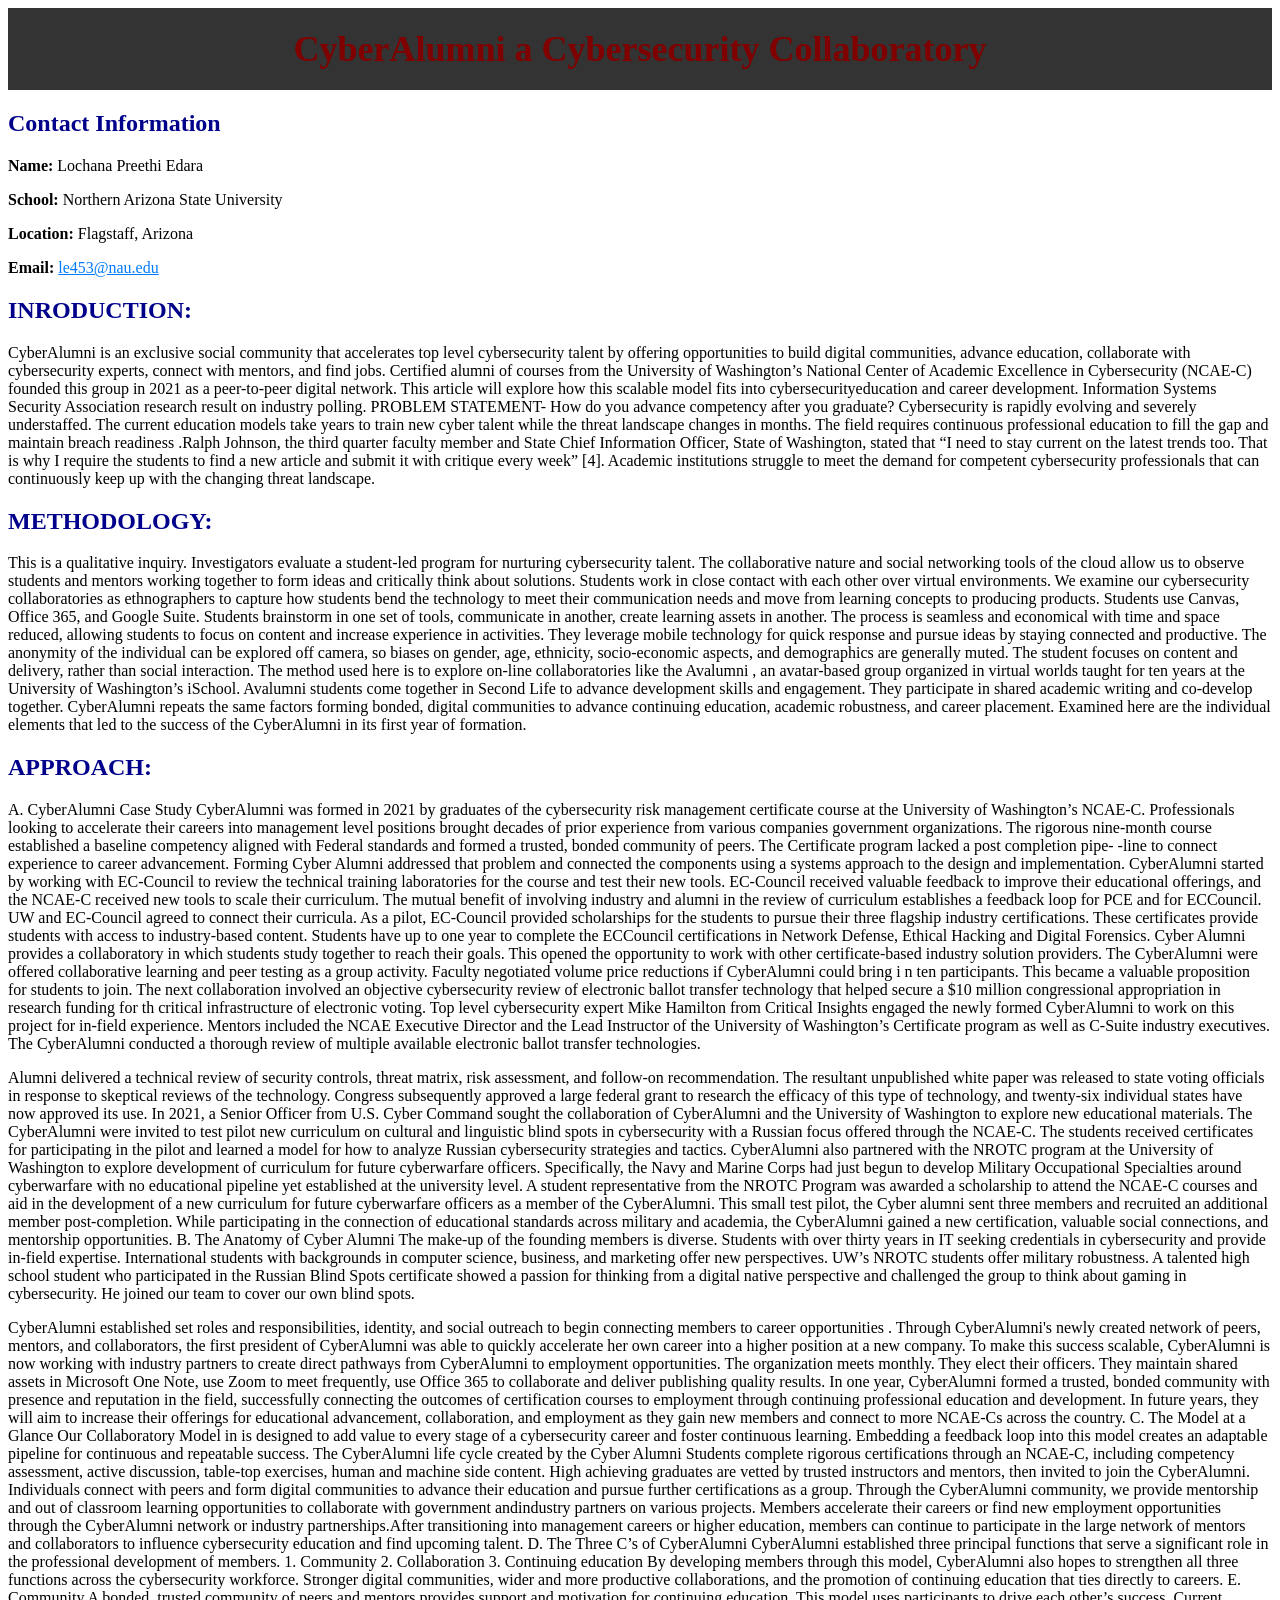
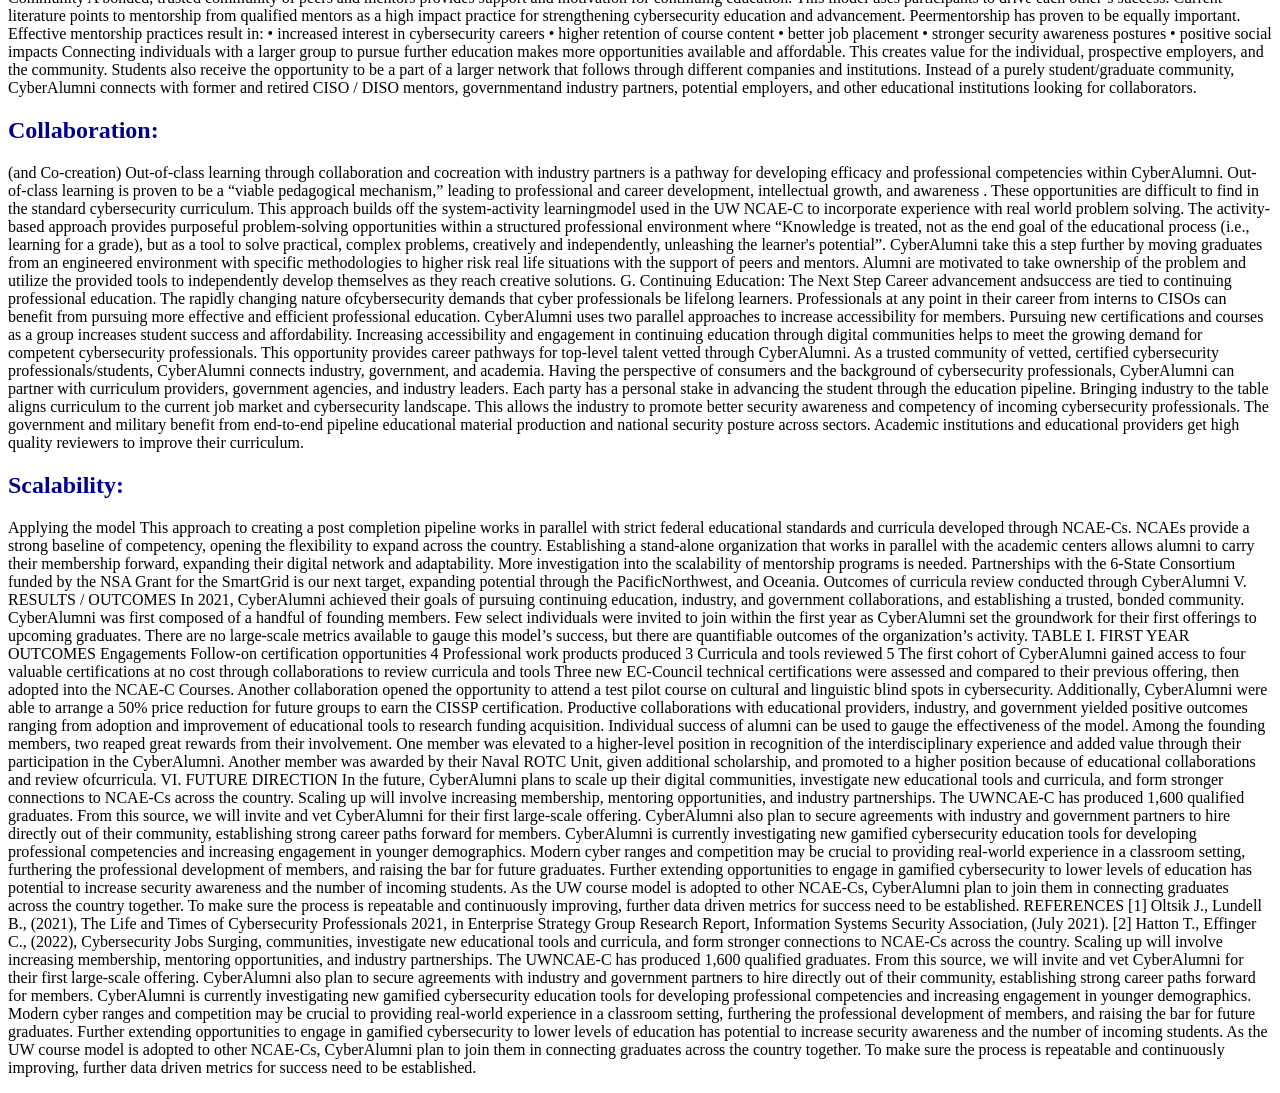
<file: src/index.html>
<!DOCTYPE html>
<html>
<head>
    <meta charset="UTF-8">
    <meta name="viewport" content="width=device-width, initial-scale=1.0">
<title>CyberAlumni a Cybersecurity Collaboratory</title>
    <style>
</head>
<body>
 {
            padding: 20px;
            font-family: Arial, sans-serif;
            text-align: center;
            font-size: 16px;
        }
        header {
    text-align: center; /* Center the text horizontally */
    padding: 20px 0; /* Add padding to create space at the top and bottom of the header */
    background-color: #333; /* Background color for the header */
    color: #ffffff; /* Text color for the header */
    margin: 0; /* Remove any margin */
}
h1 {
    font-size: 32px; /* Adjust the font size as needed */
    margin: 0; /* Remove any margin around the title */
    color: #ffffff; /* Text color for the heading (white) */
}


        h1 {
            font-size: 36px;
            color: #800000;
        }

        h2 {
            font-size: 24px;
            color: #00008B;
        }

        h3 {
            color: #00008B;
        }

        ul {
            list-style-type: disc;
            padding-left: 20px;
        }
         p {
            font-size: 16px;
            margin-bottom: 10px;
        }

        strong {
            font-weight: bold;
        }

        a {
            color: #007BFF;
        }

        .literature-review {
            text-align: left;
            margin-left: 20px;
        }

        .literature-review ul {
            list-style-type: disc;
            margin-left: 20px;
        }

        .literature-review li {
            margin-bottom: 5px;
        }

        .literature-review li {
            margin-bottom: 5px;
        }

        #explanation {
            background-color: #f9f9f9;
            padding: 10px;
            border-radius: 5px;
        }
         footer {
            margin-top: 20px;
            text-align: center;
        }
    </style>
</head>

</body>
    <header>
<h1>CyberAlumni a Cybersecurity Collaboratory</h1>
</header>
<div>
        <h2>Contact Information</h2>
        <p><strong>Name:</strong> Lochana Preethi Edara</p>
        <p><strong>School:</strong> Northern Arizona State University</p>
        <p><strong>Location:</strong> Flagstaff, Arizona</p>
        <p><strong>Email:</strong> <a href="mailto:le453@nau.edu">le453@nau.edu</a></p>
    </div>


<section>
<h2>INRODUCTION:</h2>
<p>CyberAlumni is an exclusive social community that accelerates top level cybersecurity talent by offering opportunities to build digital communities, advance education, collaborate with cybersecurity experts, connect with mentors, and find jobs. Certified alumni of courses from the University of Washington’s National Center of Academic Excellence in Cybersecurity (NCAE-C) founded this group in 2021 as a peer-to-peer digital network. This article will explore how this scalable model fits into cybersecurityeducation and career development. Information Systems Security Association research result on industry polling. PROBLEM STATEMENT- How do you advance competency after you graduate? Cybersecurity is rapidly evolving and severely understaffed. The current education models take years to train new cyber talent while the threat landscape changes in months. The field requires continuous professional education to fill the gap and maintain breach readiness .Ralph Johnson, the third quarter faculty member and State Chief Information Officer, State of Washington, stated that “I need to stay current on the latest trends too. That is why I require the students to find a new article and submit it with critique every week” [4]. Academic institutions struggle to meet the demand for competent cybersecurity professionals that can continuously keep up with the changing threat landscape.</p>
</section>

<section>
<h2> METHODOLOGY:</h2> 
<p>This is a qualitative inquiry. Investigators evaluate a student-led program for nurturing cybersecurity talent. The collaborative nature and social networking tools of the cloud allow us to observe students and mentors working together to form ideas and critically think about solutions. Students work in close contact with each other over virtual environments. We examine our cybersecurity collaboratories as ethnographers to capture how students bend the technology to meet their communication needs and move from learning concepts to producing products. Students use Canvas, Office 365, and Google Suite. Students brainstorm in one set of tools, communicate in another, create learning assets in another. The process is seamless and economical with time and space reduced, allowing students to focus on content and increase experience in activities. They leverage mobile technology for quick response and pursue ideas by staying connected and productive. The anonymity of the individual can be explored off camera, so biases on gender, age, ethnicity, socio-economic aspects, and demographics are generally muted. The student focuses on content and delivery, rather than social interaction. The method used here is to explore on-line collaboratories like the Avalumni , an avatar-based group organized in virtual worlds taught for ten years at the University of Washington’s iSchool. Avalumni students come together in Second Life to advance development skills and engagement. They participate in shared academic writing and co-develop together. CyberAlumni repeats the same factors forming bonded, digital communities to advance continuing education, academic robustness, and career placement. Examined here are the individual elements that led to the success of the CyberAlumni in its first year of formation.</P>
</section>

<section>
<h2> APPROACH: </h2>
<p> A. CyberAlumni Case Study CyberAlumni was formed in 2021 by graduates of the cybersecurity risk management certificate course at the University of Washington’s NCAE-C. Professionals looking to accelerate their careers into management level positions brought decades of prior experience from various companies government organizations. The rigorous nine-month course established a baseline competency aligned with Federal standards and formed a trusted, bonded community of peers. The Certificate program lacked a post completion pipe- -line to connect experience to career advancement. Forming Cyber Alumni addressed that problem and connected the components using a systems approach to the design and implementation. CyberAlumni started by working with EC-Council to review the technical training laboratories for the course and test their new tools. EC-Council received valuable feedback to improve their educational offerings, and the NCAE-C received new tools to scale their curriculum. The mutual benefit of involving industry and alumni in the review of curriculum establishes a feedback loop for PCE and for ECCouncil. UW and EC-Council agreed to connect their curricula. As a pilot, EC-Council provided scholarships for the students to pursue their three flagship industry certifications. These certificates provide students with access to industry-based content. Students have up to one year to complete the ECCouncil certifications in Network Defense, Ethical Hacking and Digital Forensics. Cyber Alumni provides a collaboratory in which students study together to reach their goals. This opened the opportunity to work with other certificate-based industry solution providers. The CyberAlumni were offered collaborative learning and peer testing as a group activity. Faculty negotiated volume price reductions if CyberAlumni could bring i n ten participants. This became a valuable proposition for students to join. The next collaboration involved an objective cybersecurity review of electronic ballot transfer technology that helped secure a $10 million congressional appropriation in research funding for th critical infrastructure of electronic voting. Top level cybersecurity expert Mike Hamilton from Critical Insights engaged the newly formed CyberAlumni to work on this project for in-field experience. Mentors included the NCAE Executive Director and the Lead Instructor of the University of Washington’s Certificate program as well as C-Suite industry executives. The CyberAlumni conducted a thorough review of multiple available electronic ballot transfer technologies.</p>
</section>

<section>
<p>Alumni delivered a technical review of security controls, threat matrix, risk assessment, and follow-on recommendation. The resultant unpublished white paper was released to state voting officials in response to skeptical reviews of the technology. Congress subsequently approved a large federal grant to research the efficacy of this type of technology, and twenty-six individual states have now approved its use. In 2021, a Senior Officer from U.S. Cyber Command sought the collaboration of CyberAlumni and the University of Washington to explore new educational materials. The CyberAlumni were invited to test pilot new curriculum on cultural and linguistic blind spots in cybersecurity with a Russian focus offered through the NCAE-C. The students received certificates for participating in the pilot and learned a model for how to analyze Russian cybersecurity strategies and tactics. CyberAlumni also partnered with the NROTC program at the University of Washington to explore development of curriculum for future cyberwarfare officers. Specifically, the Navy and Marine Corps had just begun to develop Military Occupational Specialties around cyberwarfare with no educational pipeline yet established at the university level. A student representative from the NROTC Program was awarded a scholarship to attend the NCAE-C courses and aid in the development of a new curriculum for future cyberwarfare officers as a member of the CyberAlumni. This small test pilot, the Cyber alumni sent three members and recruited an additional member post-completion. While participating in the connection of educational standards across military and academia, the CyberAlumni gained a new certification, valuable social connections, and mentorship opportunities. B. The Anatomy of Cyber Alumni The make-up of the founding members is diverse. Students with over thirty years in IT seeking credentials in cybersecurity and provide in-field expertise. International students with backgrounds in computer science, business, and marketing offer new perspectives. UW’s NROTC students offer military robustness. A talented high school student who participated in the Russian Blind Spots certificate showed a passion for thinking from a digital native perspective and challenged the group to think about gaming in cybersecurity. He joined our team to cover our own blind spots.</p>
</section>

<section>
<p>CyberAlumni established set roles and responsibilities, identity, and social outreach to begin connecting members to career opportunities . Through CyberAlumni's newly created network of peers, mentors, and collaborators, the first president of CyberAlumni was able to quickly accelerate her own career into a higher position at a new company. To make this success scalable, CyberAlumni is now working with industry partners to create direct pathways from CyberAlumni to employment opportunities. The organization meets monthly. They elect their officers. They maintain shared assets in Microsoft One Note, use Zoom to meet frequently, use Office 365 to collaborate and deliver publishing quality results. In one year, CyberAlumni formed a trusted, bonded community with presence and reputation in the field, successfully connecting the outcomes of certification courses to employment through continuing professional education and development. In future years, they will aim to increase their offerings for educational advancement, collaboration, and employment as they gain new members and connect to more NCAE-Cs across the country. C. The Model at a Glance Our Collaboratory Model in is designed to add value to every stage of a cybersecurity career and foster continuous learning. Embedding a feedback loop into this model creates an adaptable pipeline for continuous and repeatable success. The CyberAlumni life cycle created by the Cyber Alumni Students complete rigorous certifications through an NCAE-C, including competency assessment, active discussion, table-top exercises, human and machine side content. High achieving graduates are vetted by trusted instructors and mentors, then invited to join the CyberAlumni. Individuals connect with peers and form digital communities to advance their education and pursue further certifications as a group. Through the CyberAlumni community, we provide mentorship and out of classroom learning opportunities to collaborate with government andindustry partners on various projects. Members accelerate their careers or find new employment opportunities through the CyberAlumni network or industry partnerships.After transitioning into management careers or higher education, members can continue to participate in the large network of mentors and collaborators to influence cybersecurity education and find upcoming talent. D. The Three C’s of CyberAlumni CyberAlumni established three principal functions that serve a significant role in the professional development of members. 1. Community 2. Collaboration 3. Continuing education By developing members through this model, CyberAlumni also hopes to strengthen all three functions across the cybersecurity workforce. Stronger digital communities, wider and more productive collaborations, and the promotion of continuing education that ties directly to careers. E. Community A bonded, trusted community of peers and mentors provides support and motivation for continuing education. This model uses participants to drive each other’s success. Current literature points to mentorship from qualified mentors as a high impact practice for strengthening cybersecurity education and advancement. Peermentorship has proven to be equally important. Effective mentorship practices result in: • increased interest in cybersecurity careers • higher retention of course content • better job placement • stronger security awareness postures • positive social impacts Connecting individuals with a larger group to pursue further education makes more opportunities available and affordable. This creates value for the individual, prospective employers, and the community. Students also receive the opportunity to be a part of a larger network that follows through different companies and institutions. Instead of a purely student/graduate community, CyberAlumni connects with former and retired CISO / DISO mentors, governmentand industry partners, potential employers, and other educational institutions looking for collaborators.</p>
</section>

<section>
<p><h2>Collaboration:</h2>
 (and Co-creation) Out-of-class learning through collaboration and cocreation with industry partners is a pathway for developing efficacy and professional competencies within CyberAlumni. Out-of-class learning is proven to be a “viable pedagogical mechanism,” leading to professional and career development, intellectual growth, and awareness . These opportunities are difficult to find in the standard cybersecurity curriculum. This approach builds off the system-activity learningmodel used in the UW NCAE-C to incorporate experience with real world problem solving. The activity-based approach provides purposeful problem-solving opportunities within a structured professional environment where “Knowledge is treated, not as the end goal of the educational process (i.e., learning for a grade), but as a tool to solve practical, complex problems, creatively and independently, unleashing the learner's potential”. CyberAlumni take this a step further by moving graduates from an engineered environment with specific methodologies to higher risk real life situations with the support of peers and mentors. Alumni are motivated to take ownership of the problem and utilize the provided tools to independently develop themselves as they reach creative solutions. G. Continuing Education: The Next Step Career advancement andsuccess are tied to continuing professional education. The rapidly changing nature ofcybersecurity demands that cyber professionals be lifelong learners. Professionals at any point in their career from interns to CISOs can benefit from pursuing more effective and efficient professional education. CyberAlumni uses two parallel approaches to increase accessibility for members. Pursuing new certifications and courses as a group increases student success and affordability. Increasing accessibility and engagement in continuing education through digital communities helps to meet the growing demand for competent cybersecurity professionals. This opportunity provides career pathways for top-level talent vetted through CyberAlumni. As a trusted community of vetted, certified cybersecurity professionals/students, CyberAlumni connects industry, government, and academia. Having the perspective of consumers and the background of cybersecurity professionals, CyberAlumni can partner with curriculum providers, government agencies, and industry leaders. Each party has a personal stake in advancing the student through the education pipeline. Bringing industry to the table aligns curriculum to the current job market and cybersecurity landscape. This allows the industry to promote better security awareness and competency of incoming cybersecurity professionals. The government and military benefit from end-to-end pipeline educational material production and national security posture across sectors. Academic institutions and educational providers get high quality reviewers to improve their curriculum.</p>
</section>

<section>
<p><h2> Scalability:</h2>
Applying the model This approach to creating a post completion pipeline works in parallel with strict federal educational standards and curricula developed through NCAE-Cs. NCAEs provide a strong baseline of competency, opening the flexibility to expand across the country. Establishing a stand-alone organization that works in parallel with the academic centers allows alumni to carry their membership forward, expanding their digital network and adaptability. More investigation into the scalability of mentorship programs is needed. Partnerships with the 6-State Consortium funded by the NSA Grant for the SmartGrid is our next target, expanding potential through the PacificNorthwest, and Oceania. Outcomes of curricula review conducted through CyberAlumni V. RESULTS / OUTCOMES In 2021, CyberAlumni achieved their goals of pursuing continuing education, industry, and government collaborations, and establishing a trusted, bonded community. CyberAlumni was first composed of a handful of founding members. Few select individuals were invited to join within the first year as CyberAlumni set the groundwork for their first offerings to upcoming graduates. There are no large-scale metrics available to gauge this model’s success, but there are quantifiable outcomes of the organization’s activity. TABLE I. FIRST YEAR OUTCOMES Engagements Follow-on certification opportunities 4 Professional work products produced 3 Curricula and tools reviewed 5 The first cohort of CyberAlumni gained access to four valuable certifications at no cost through collaborations to review curricula and tools Three new EC-Council technical certifications were assessed and compared to their previous offering, then adopted into the NCAE-C Courses. Another collaboration opened the opportunity to attend a test pilot course on cultural and linguistic blind spots in cybersecurity. Additionally, CyberAlumni were able to arrange a 50% price reduction for future groups to earn the CISSP certification. Productive collaborations with educational providers, industry, and government yielded positive outcomes ranging from adoption and improvement of educational tools to research funding acquisition. Individual success of alumni can be used to gauge the effectiveness of the model. Among the founding members, two reaped great rewards from their involvement. One member was elevated to a higher-level position in recognition of the interdisciplinary experience and added value through their participation in the CyberAlumni. Another member was awarded by their Naval ROTC Unit, given additional scholarship, and promoted to a higher position because of educational collaborations and review ofcurricula. VI. FUTURE DIRECTION In the future, CyberAlumni plans to scale up their digital communities, investigate new educational tools and curricula, and form stronger connections to NCAE-Cs across the country. Scaling up will involve increasing membership, mentoring opportunities, and industry partnerships. The UWNCAE-C has produced 1,600 qualified graduates. From this source, we will invite and vet CyberAlumni for their first large-scale offering. CyberAlumni also plan to secure agreements with industry and government partners to hire directly out of their community, establishing strong career paths forward for members. CyberAlumni is currently investigating new gamified cybersecurity education tools for developing professional competencies and increasing engagement in younger demographics. Modern cyber ranges and competition may be crucial to providing real-world experience in a classroom setting, furthering the professional development of members, and raising the bar for future graduates. Further extending opportunities to engage in gamified cybersecurity to lower levels of education has potential to increase security awareness and the number of incoming students. As the UW course model is adopted to other NCAE-Cs, CyberAlumni plan to join them in connecting graduates across the country together. To make sure the process is repeatable and continuously improving, further data driven metrics for success need to be established. REFERENCES [1] Oltsik J., Lundell B., (2021), The Life and Times of Cybersecurity Professionals 2021, in Enterprise Strategy Group Research Report, Information Systems Security Association, (July 2021). [2] Hatton T., Effinger C., (2022), Cybersecurity Jobs Surging, communities, investigate new educational tools and curricula, and form stronger connections to NCAE-Cs across the country. Scaling up will involve increasing membership, mentoring opportunities, and industry partnerships. The UWNCAE-C has produced 1,600 qualified graduates. From this source, we will invite and vet CyberAlumni for their first large-scale offering. CyberAlumni also plan to secure agreements with industry and government partners to hire directly out of their community, establishing strong career paths forward for members. CyberAlumni is currently investigating new gamified cybersecurity education tools for developing professional competencies and increasing engagement in younger demographics. Modern cyber ranges and competition may be crucial to providing real-world experience in a classroom setting, furthering the professional development of members, and raising the bar for future graduates. Further extending opportunities to engage in gamified cybersecurity to lower levels of education has potential to increase security awareness and the number of incoming students. As the UW course model is adopted to other NCAE-Cs, CyberAlumni plan to join them in connecting graduates across the country together. To make sure the process is repeatable and continuously improving, further data driven metrics for success need to be established.</p>
</section>
  </body>
</html>
</file>
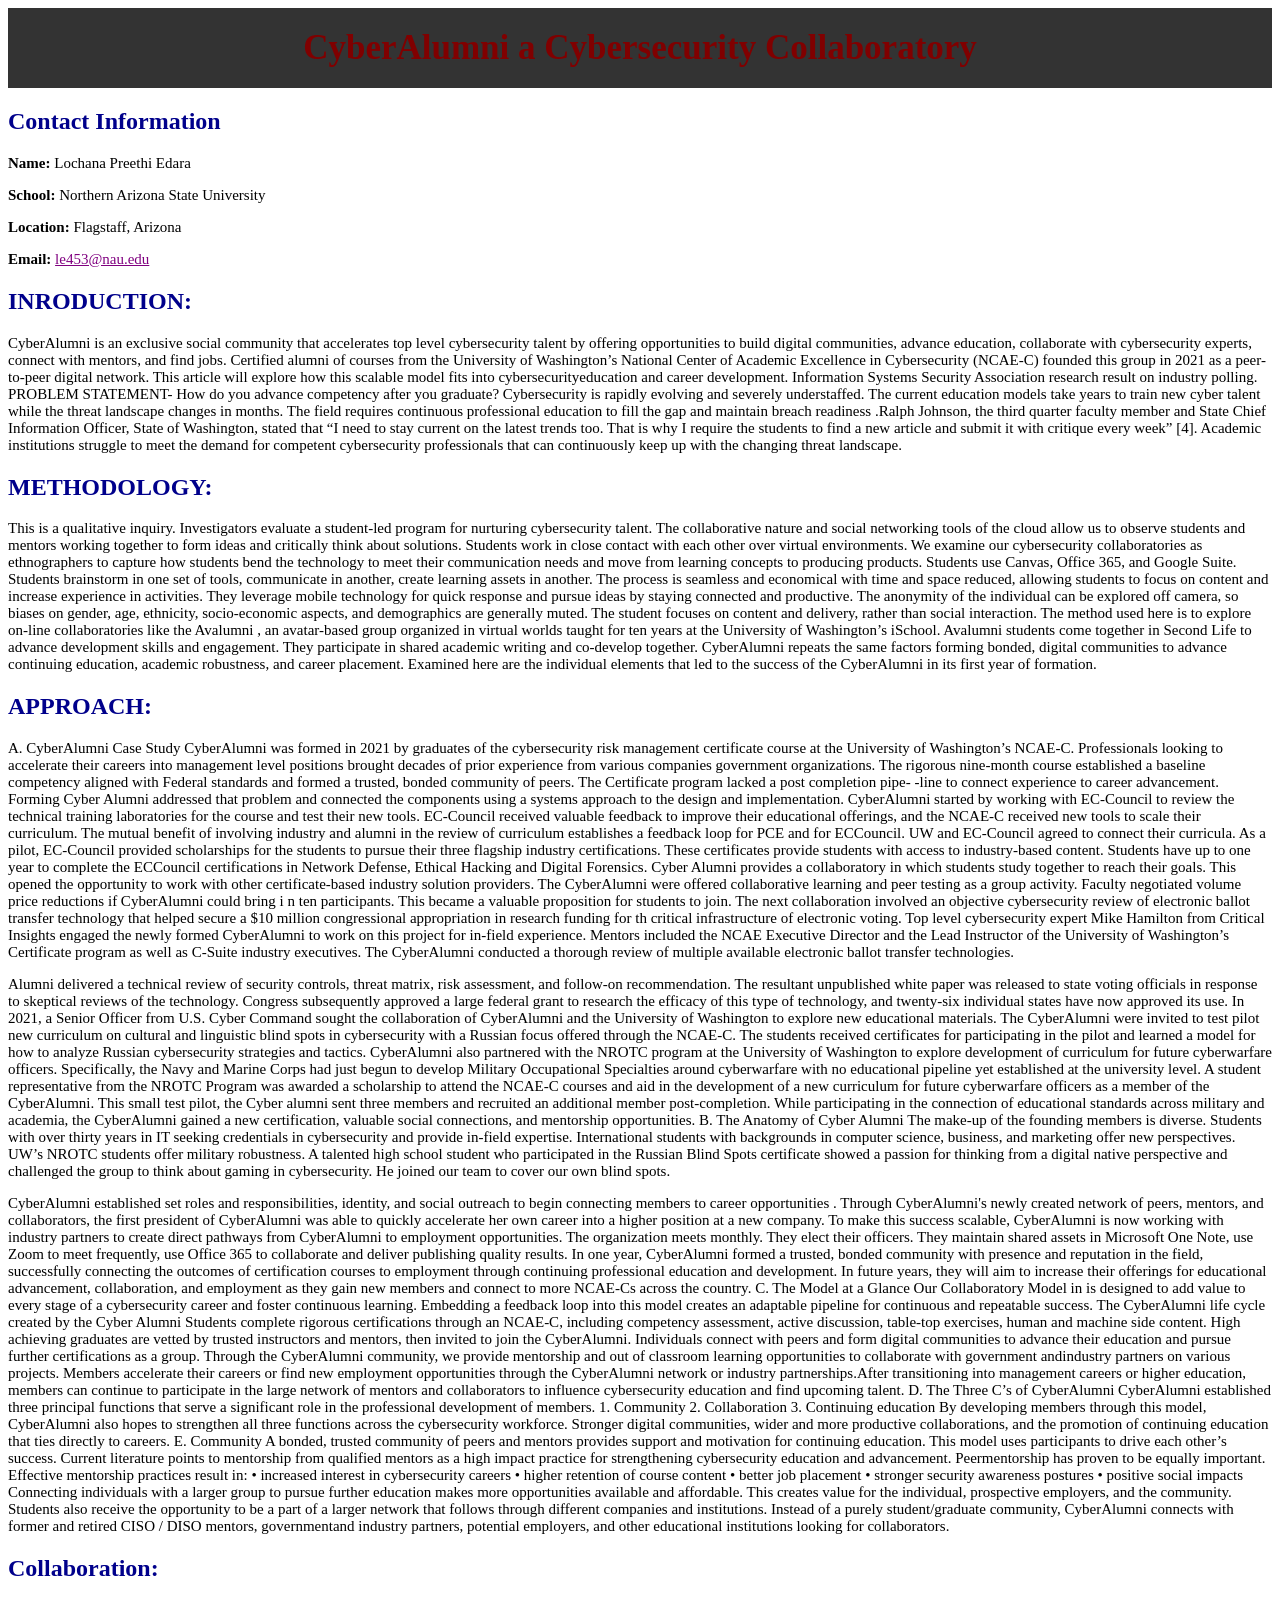
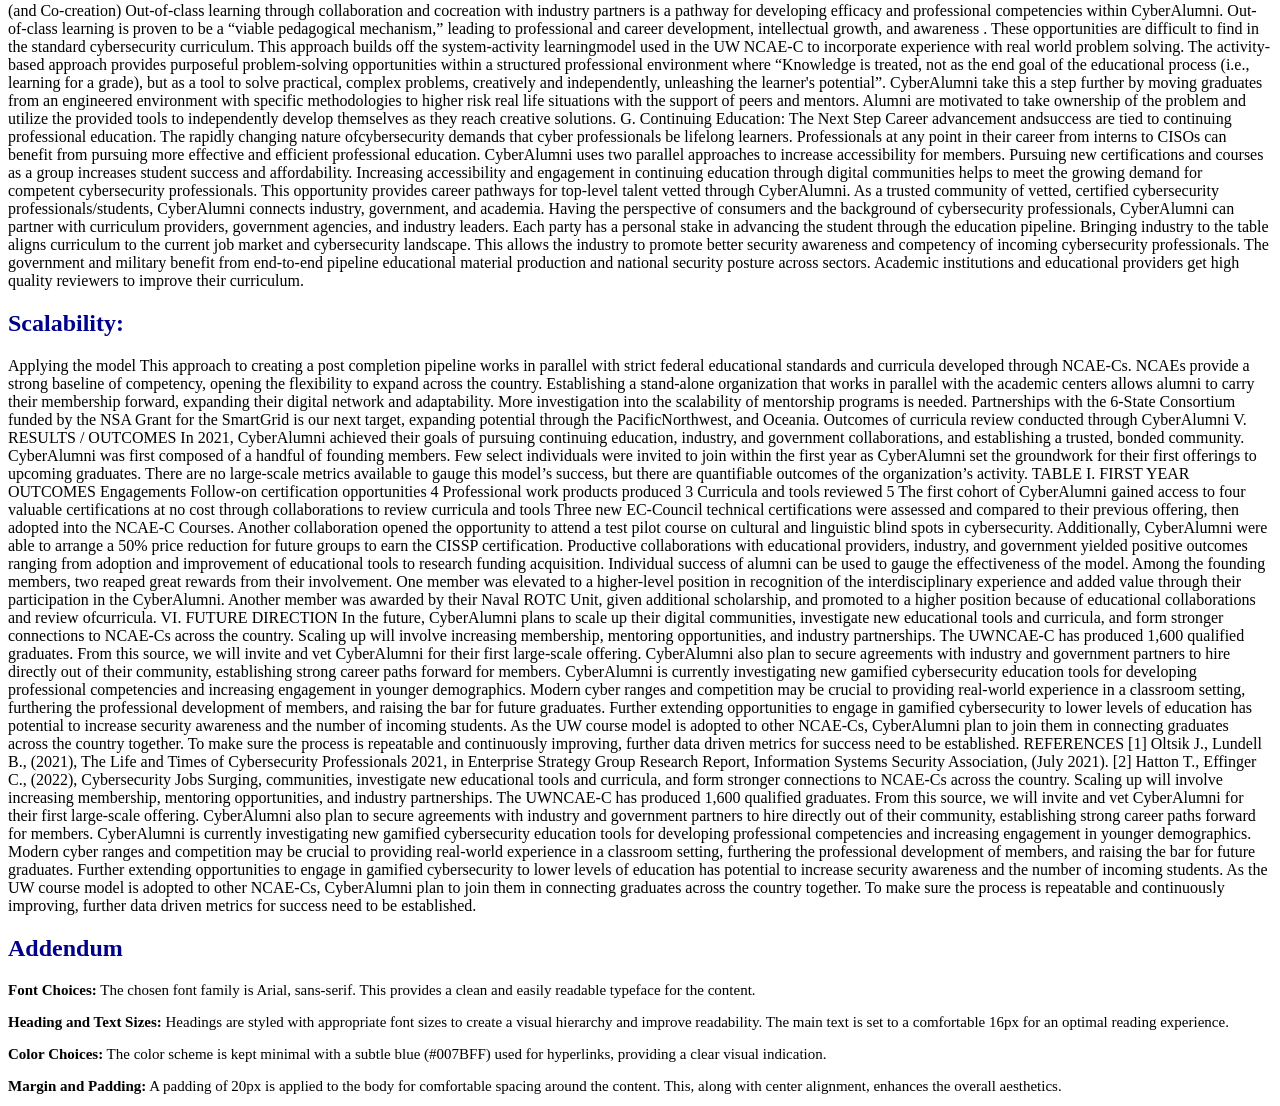
<file: itc505/homework/4.html>
<!DOCTYPE html>
<html>
<head>
    <meta charset="UTF-8">
    <meta name="viewport" content="width=device-width, initial-scale=1.0">
<title>CyberAlumni a Cybersecurity Collaboratory</title>
    <style>
</head>
<body>
 {
            padding: 22px;
            font-family: Arial, sans-serif;
            text-align: center;
            font-size: 16px;
        }
        header {
    text-align: center; /* Center the text horizontally */
    padding: 20px 0; /* Add padding to create space at the top and bottom of the header */
    background-color: #333; /* Background color for the header */
    color: #ffffff; /* Text color for the header */
    margin: 0; /* Remove any margin */
}
h1 {
    font-size: 32px; /* Adjust the font size as needed */
    margin: 0; /* Remove any margin around the title */
    color: #ffffff; /* Text color for the heading (white) */
}


        h1 {
            font-size: 35px;
            color: #800000;
        }

        h2 {
            font-size: 24px;
            color: #00008B;
        }

        h3 {
            color: #00008B;
        }

        ul {
            list-style-type: disc;
            padding-left: 22px;
        }
         p {
            font-size: 15px;
            margin-bottom: 11px;
        }

        strong {
            font-weight: bold;
        }

        a {
            color: #800080;
        }

        .literature-review {
            text-align: left;
            margin-left: 20px;
        }

        .literature-review ul {
            list-style-type: disc;
            margin-left: 20px;
        }

        .literature-review li {
            margin-bottom: 5px;
        }

        .literature-review li {
            margin-bottom: 5px;
        }
         footer {
            margin-top: 20px;
            text-align: center;
        }
    </style>
</head>

</body>
    <header>
<h1>CyberAlumni a Cybersecurity Collaboratory</h1>
</header>
<div>
        <h2>Contact Information</h2>
        <p><strong>Name:</strong> Lochana Preethi Edara</p>
        <p><strong>School:</strong> Northern Arizona State University</p>
        <p><strong>Location:</strong> Flagstaff, Arizona</p>
        <p><strong>Email:</strong> <a href="mailto:le453@nau.edu">le453@nau.edu</a></p>
    </div>


<section>
<h2>INRODUCTION:</h2>
<p>CyberAlumni is an exclusive social community that accelerates top level cybersecurity talent by offering opportunities to build digital communities, advance education, collaborate with cybersecurity experts, connect with mentors, and find jobs. Certified alumni of courses from the University of Washington’s National Center of Academic Excellence in Cybersecurity (NCAE-C) founded this group in 2021 as a peer-to-peer digital network. This article will explore how this scalable model fits into cybersecurityeducation and career development. Information Systems Security Association research result on industry polling. PROBLEM STATEMENT- How do you advance competency after you graduate? Cybersecurity is rapidly evolving and severely understaffed. The current education models take years to train new cyber talent while the threat landscape changes in months. The field requires continuous professional education to fill the gap and maintain breach readiness .Ralph Johnson, the third quarter faculty member and State Chief Information Officer, State of Washington, stated that “I need to stay current on the latest trends too. That is why I require the students to find a new article and submit it with critique every week” [4]. Academic institutions struggle to meet the demand for competent cybersecurity professionals that can continuously keep up with the changing threat landscape.</p>
</section>

<section>
<h2> METHODOLOGY:</h2> 
<p>This is a qualitative inquiry. Investigators evaluate a student-led program for nurturing cybersecurity talent. The collaborative nature and social networking tools of the cloud allow us to observe students and mentors working together to form ideas and critically think about solutions. Students work in close contact with each other over virtual environments. We examine our cybersecurity collaboratories as ethnographers to capture how students bend the technology to meet their communication needs and move from learning concepts to producing products. Students use Canvas, Office 365, and Google Suite. Students brainstorm in one set of tools, communicate in another, create learning assets in another. The process is seamless and economical with time and space reduced, allowing students to focus on content and increase experience in activities. They leverage mobile technology for quick response and pursue ideas by staying connected and productive. The anonymity of the individual can be explored off camera, so biases on gender, age, ethnicity, socio-economic aspects, and demographics are generally muted. The student focuses on content and delivery, rather than social interaction. The method used here is to explore on-line collaboratories like the Avalumni , an avatar-based group organized in virtual worlds taught for ten years at the University of Washington’s iSchool. Avalumni students come together in Second Life to advance development skills and engagement. They participate in shared academic writing and co-develop together. CyberAlumni repeats the same factors forming bonded, digital communities to advance continuing education, academic robustness, and career placement. Examined here are the individual elements that led to the success of the CyberAlumni in its first year of formation.</P>
</section>

<section>
<h2> APPROACH: </h2>
<p> A. CyberAlumni Case Study CyberAlumni was formed in 2021 by graduates of the cybersecurity risk management certificate course at the University of Washington’s NCAE-C. Professionals looking to accelerate their careers into management level positions brought decades of prior experience from various companies government organizations. The rigorous nine-month course established a baseline competency aligned with Federal standards and formed a trusted, bonded community of peers. The Certificate program lacked a post completion pipe- -line to connect experience to career advancement. Forming Cyber Alumni addressed that problem and connected the components using a systems approach to the design and implementation. CyberAlumni started by working with EC-Council to review the technical training laboratories for the course and test their new tools. EC-Council received valuable feedback to improve their educational offerings, and the NCAE-C received new tools to scale their curriculum. The mutual benefit of involving industry and alumni in the review of curriculum establishes a feedback loop for PCE and for ECCouncil. UW and EC-Council agreed to connect their curricula. As a pilot, EC-Council provided scholarships for the students to pursue their three flagship industry certifications. These certificates provide students with access to industry-based content. Students have up to one year to complete the ECCouncil certifications in Network Defense, Ethical Hacking and Digital Forensics. Cyber Alumni provides a collaboratory in which students study together to reach their goals. This opened the opportunity to work with other certificate-based industry solution providers. The CyberAlumni were offered collaborative learning and peer testing as a group activity. Faculty negotiated volume price reductions if CyberAlumni could bring i n ten participants. This became a valuable proposition for students to join. The next collaboration involved an objective cybersecurity review of electronic ballot transfer technology that helped secure a $10 million congressional appropriation in research funding for th critical infrastructure of electronic voting. Top level cybersecurity expert Mike Hamilton from Critical Insights engaged the newly formed CyberAlumni to work on this project for in-field experience. Mentors included the NCAE Executive Director and the Lead Instructor of the University of Washington’s Certificate program as well as C-Suite industry executives. The CyberAlumni conducted a thorough review of multiple available electronic ballot transfer technologies.</p>
</section>

<section>
<p>Alumni delivered a technical review of security controls, threat matrix, risk assessment, and follow-on recommendation. The resultant unpublished white paper was released to state voting officials in response to skeptical reviews of the technology. Congress subsequently approved a large federal grant to research the efficacy of this type of technology, and twenty-six individual states have now approved its use. In 2021, a Senior Officer from U.S. Cyber Command sought the collaboration of CyberAlumni and the University of Washington to explore new educational materials. The CyberAlumni were invited to test pilot new curriculum on cultural and linguistic blind spots in cybersecurity with a Russian focus offered through the NCAE-C. The students received certificates for participating in the pilot and learned a model for how to analyze Russian cybersecurity strategies and tactics. CyberAlumni also partnered with the NROTC program at the University of Washington to explore development of curriculum for future cyberwarfare officers. Specifically, the Navy and Marine Corps had just begun to develop Military Occupational Specialties around cyberwarfare with no educational pipeline yet established at the university level. A student representative from the NROTC Program was awarded a scholarship to attend the NCAE-C courses and aid in the development of a new curriculum for future cyberwarfare officers as a member of the CyberAlumni. This small test pilot, the Cyber alumni sent three members and recruited an additional member post-completion. While participating in the connection of educational standards across military and academia, the CyberAlumni gained a new certification, valuable social connections, and mentorship opportunities. B. The Anatomy of Cyber Alumni The make-up of the founding members is diverse. Students with over thirty years in IT seeking credentials in cybersecurity and provide in-field expertise. International students with backgrounds in computer science, business, and marketing offer new perspectives. UW’s NROTC students offer military robustness. A talented high school student who participated in the Russian Blind Spots certificate showed a passion for thinking from a digital native perspective and challenged the group to think about gaming in cybersecurity. He joined our team to cover our own blind spots.</p>
</section>

<section>
<p>CyberAlumni established set roles and responsibilities, identity, and social outreach to begin connecting members to career opportunities . Through CyberAlumni's newly created network of peers, mentors, and collaborators, the first president of CyberAlumni was able to quickly accelerate her own career into a higher position at a new company. To make this success scalable, CyberAlumni is now working with industry partners to create direct pathways from CyberAlumni to employment opportunities. The organization meets monthly. They elect their officers. They maintain shared assets in Microsoft One Note, use Zoom to meet frequently, use Office 365 to collaborate and deliver publishing quality results. In one year, CyberAlumni formed a trusted, bonded community with presence and reputation in the field, successfully connecting the outcomes of certification courses to employment through continuing professional education and development. In future years, they will aim to increase their offerings for educational advancement, collaboration, and employment as they gain new members and connect to more NCAE-Cs across the country. C. The Model at a Glance Our Collaboratory Model in is designed to add value to every stage of a cybersecurity career and foster continuous learning. Embedding a feedback loop into this model creates an adaptable pipeline for continuous and repeatable success. The CyberAlumni life cycle created by the Cyber Alumni Students complete rigorous certifications through an NCAE-C, including competency assessment, active discussion, table-top exercises, human and machine side content. High achieving graduates are vetted by trusted instructors and mentors, then invited to join the CyberAlumni. Individuals connect with peers and form digital communities to advance their education and pursue further certifications as a group. Through the CyberAlumni community, we provide mentorship and out of classroom learning opportunities to collaborate with government andindustry partners on various projects. Members accelerate their careers or find new employment opportunities through the CyberAlumni network or industry partnerships.After transitioning into management careers or higher education, members can continue to participate in the large network of mentors and collaborators to influence cybersecurity education and find upcoming talent. D. The Three C’s of CyberAlumni CyberAlumni established three principal functions that serve a significant role in the professional development of members. 1. Community 2. Collaboration 3. Continuing education By developing members through this model, CyberAlumni also hopes to strengthen all three functions across the cybersecurity workforce. Stronger digital communities, wider and more productive collaborations, and the promotion of continuing education that ties directly to careers. E. Community A bonded, trusted community of peers and mentors provides support and motivation for continuing education. This model uses participants to drive each other’s success. Current literature points to mentorship from qualified mentors as a high impact practice for strengthening cybersecurity education and advancement. Peermentorship has proven to be equally important. Effective mentorship practices result in: • increased interest in cybersecurity careers • higher retention of course content • better job placement • stronger security awareness postures • positive social impacts Connecting individuals with a larger group to pursue further education makes more opportunities available and affordable. This creates value for the individual, prospective employers, and the community. Students also receive the opportunity to be a part of a larger network that follows through different companies and institutions. Instead of a purely student/graduate community, CyberAlumni connects with former and retired CISO / DISO mentors, governmentand industry partners, potential employers, and other educational institutions looking for collaborators.</p>
</section>

<section>
<p><h2>Collaboration:</h2>
 (and Co-creation) Out-of-class learning through collaboration and cocreation with industry partners is a pathway for developing efficacy and professional competencies within CyberAlumni. Out-of-class learning is proven to be a “viable pedagogical mechanism,” leading to professional and career development, intellectual growth, and awareness . These opportunities are difficult to find in the standard cybersecurity curriculum. This approach builds off the system-activity learningmodel used in the UW NCAE-C to incorporate experience with real world problem solving. The activity-based approach provides purposeful problem-solving opportunities within a structured professional environment where “Knowledge is treated, not as the end goal of the educational process (i.e., learning for a grade), but as a tool to solve practical, complex problems, creatively and independently, unleashing the learner's potential”. CyberAlumni take this a step further by moving graduates from an engineered environment with specific methodologies to higher risk real life situations with the support of peers and mentors. Alumni are motivated to take ownership of the problem and utilize the provided tools to independently develop themselves as they reach creative solutions. G. Continuing Education: The Next Step Career advancement andsuccess are tied to continuing professional education. The rapidly changing nature ofcybersecurity demands that cyber professionals be lifelong learners. Professionals at any point in their career from interns to CISOs can benefit from pursuing more effective and efficient professional education. CyberAlumni uses two parallel approaches to increase accessibility for members. Pursuing new certifications and courses as a group increases student success and affordability. Increasing accessibility and engagement in continuing education through digital communities helps to meet the growing demand for competent cybersecurity professionals. This opportunity provides career pathways for top-level talent vetted through CyberAlumni. As a trusted community of vetted, certified cybersecurity professionals/students, CyberAlumni connects industry, government, and academia. Having the perspective of consumers and the background of cybersecurity professionals, CyberAlumni can partner with curriculum providers, government agencies, and industry leaders. Each party has a personal stake in advancing the student through the education pipeline. Bringing industry to the table aligns curriculum to the current job market and cybersecurity landscape. This allows the industry to promote better security awareness and competency of incoming cybersecurity professionals. The government and military benefit from end-to-end pipeline educational material production and national security posture across sectors. Academic institutions and educational providers get high quality reviewers to improve their curriculum.</p>
</section>

<section>
<p><h2> Scalability:</h2>
Applying the model This approach to creating a post completion pipeline works in parallel with strict federal educational standards and curricula developed through NCAE-Cs. NCAEs provide a strong baseline of competency, opening the flexibility to expand across the country. Establishing a stand-alone organization that works in parallel with the academic centers allows alumni to carry their membership forward, expanding their digital network and adaptability. More investigation into the scalability of mentorship programs is needed. Partnerships with the 6-State Consortium funded by the NSA Grant for the SmartGrid is our next target, expanding potential through the PacificNorthwest, and Oceania. Outcomes of curricula review conducted through CyberAlumni V. RESULTS / OUTCOMES In 2021, CyberAlumni achieved their goals of pursuing continuing education, industry, and government collaborations, and establishing a trusted, bonded community. CyberAlumni was first composed of a handful of founding members. Few select individuals were invited to join within the first year as CyberAlumni set the groundwork for their first offerings to upcoming graduates. There are no large-scale metrics available to gauge this model’s success, but there are quantifiable outcomes of the organization’s activity. TABLE I. FIRST YEAR OUTCOMES Engagements Follow-on certification opportunities 4 Professional work products produced 3 Curricula and tools reviewed 5 The first cohort of CyberAlumni gained access to four valuable certifications at no cost through collaborations to review curricula and tools Three new EC-Council technical certifications were assessed and compared to their previous offering, then adopted into the NCAE-C Courses. Another collaboration opened the opportunity to attend a test pilot course on cultural and linguistic blind spots in cybersecurity. Additionally, CyberAlumni were able to arrange a 50% price reduction for future groups to earn the CISSP certification. Productive collaborations with educational providers, industry, and government yielded positive outcomes ranging from adoption and improvement of educational tools to research funding acquisition. Individual success of alumni can be used to gauge the effectiveness of the model. Among the founding members, two reaped great rewards from their involvement. One member was elevated to a higher-level position in recognition of the interdisciplinary experience and added value through their participation in the CyberAlumni. Another member was awarded by their Naval ROTC Unit, given additional scholarship, and promoted to a higher position because of educational collaborations and review ofcurricula. VI. FUTURE DIRECTION In the future, CyberAlumni plans to scale up their digital communities, investigate new educational tools and curricula, and form stronger connections to NCAE-Cs across the country. Scaling up will involve increasing membership, mentoring opportunities, and industry partnerships. The UWNCAE-C has produced 1,600 qualified graduates. From this source, we will invite and vet CyberAlumni for their first large-scale offering. CyberAlumni also plan to secure agreements with industry and government partners to hire directly out of their community, establishing strong career paths forward for members. CyberAlumni is currently investigating new gamified cybersecurity education tools for developing professional competencies and increasing engagement in younger demographics. Modern cyber ranges and competition may be crucial to providing real-world experience in a classroom setting, furthering the professional development of members, and raising the bar for future graduates. Further extending opportunities to engage in gamified cybersecurity to lower levels of education has potential to increase security awareness and the number of incoming students. As the UW course model is adopted to other NCAE-Cs, CyberAlumni plan to join them in connecting graduates across the country together. To make sure the process is repeatable and continuously improving, further data driven metrics for success need to be established. REFERENCES [1] Oltsik J., Lundell B., (2021), The Life and Times of Cybersecurity Professionals 2021, in Enterprise Strategy Group Research Report, Information Systems Security Association, (July 2021). [2] Hatton T., Effinger C., (2022), Cybersecurity Jobs Surging, communities, investigate new educational tools and curricula, and form stronger connections to NCAE-Cs across the country. Scaling up will involve increasing membership, mentoring opportunities, and industry partnerships. The UWNCAE-C has produced 1,600 qualified graduates. From this source, we will invite and vet CyberAlumni for their first large-scale offering. CyberAlumni also plan to secure agreements with industry and government partners to hire directly out of their community, establishing strong career paths forward for members. CyberAlumni is currently investigating new gamified cybersecurity education tools for developing professional competencies and increasing engagement in younger demographics. Modern cyber ranges and competition may be crucial to providing real-world experience in a classroom setting, furthering the professional development of members, and raising the bar for future graduates. Further extending opportunities to engage in gamified cybersecurity to lower levels of education has potential to increase security awareness and the number of incoming students. As the UW course model is adopted to other NCAE-Cs, CyberAlumni plan to join them in connecting graduates across the country together. To make sure the process is repeatable and continuously improving, further data driven metrics for success need to be established.</p>
</section>
     <h2>Addendum</h2>
    <p><strong>Font Choices:</strong> The chosen font family is Arial, sans-serif. This provides a clean and easily readable typeface for the content.</p>
    <p><strong>Heading and Text Sizes:</strong> Headings are styled with appropriate font sizes to create a visual hierarchy and improve readability. The main text is set to a comfortable 16px for an optimal reading experience.</p>
    <p><strong>Color Choices:</strong> The color scheme is kept minimal with a subtle blue (#007BFF) used for hyperlinks, providing a clear visual indication.</p>
    <p><strong>Margin and Padding:</strong> A padding of 20px is applied to the body for comfortable spacing around the content. This, along with center alignment, enhances the overall aesthetics.</p>
</body>
</html>
</file>
